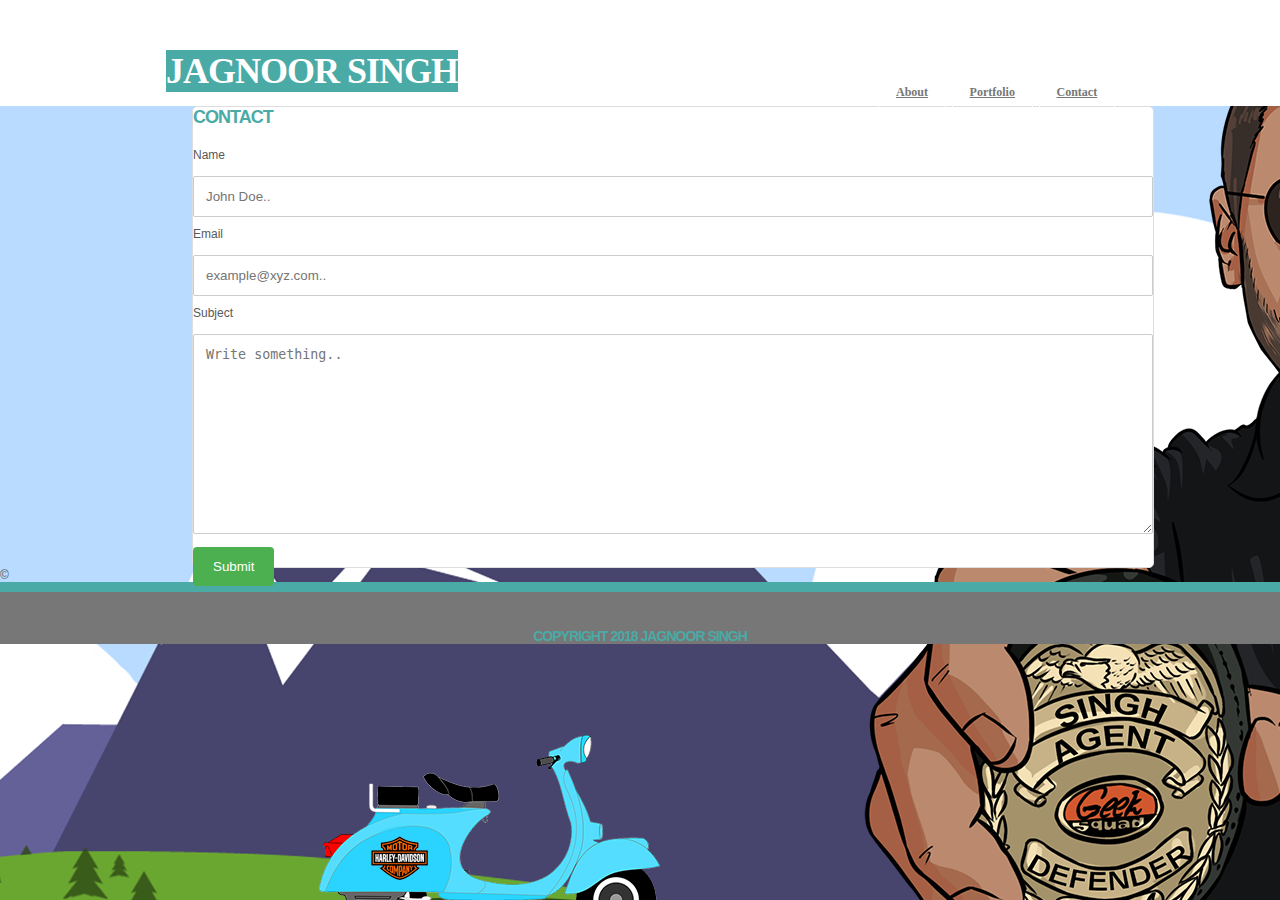
<file: contact.html>
<!DOCTYPE html>
<html>
<head>
        <meta name="viewport" content="width=device-width, initial-scale=1">
        <meta charset="utf-8" />
        <meta http-equiv="X-UA-Compatible" content="IE=edge">
        <title>Jagnoor Singh </title>
        <meta name="viewport" content="width=device-width, initial-scale=1">
        <link rel="stylesheet" type="text/css" media="screen" href="assets/css/style.css" />
        
</head>

<body>


        <div id="header">

                <div id="header_inner" class="fluid">
                        <div id="logo">
                            <h1><span>Jagnoor Singh</span></h1>                          
                        </div>
                    
                        <div id="menu">
                            <ul>
                                    <li><a href="index.html">About</a></li>
                                    <li><a href="portfolio.html">Portfolio</a></li>
                                    <li><a href="contact.html">Contact</a></li>
                            </ul>
                        </div>
                        
                 </div>
             </div>




<div class="container">

        <div id="Contact">
                <h2><span>Contact</span></h2>                          
        </div>

  <form action="action_page.php">
    <label for="Name">Name</label>
    <input type="text" id="Name" name="Name" placeholder="John Doe..">

    <label for="Email">Email</label>
    <input type="text" id="Email" name="Email" placeholder="example@xyz.com..">

    <label for="subject">Subject</label>
    <textarea id="subject" name="subject" placeholder="Write something.." style="height:200px"></textarea>

    <input type="submit" value="Submit">
  </form>
</div>


<footer>&copy;
        <div id="footer">	
                <h3><span> Copyright 2018 Jagnoor Singh</span></h3>                          
</footer>   


</body>
</html>
</file>
<file: assets/css/style.css>
/* Basic Stuff */

*
{
margin: 0em;
padding: 0em;
}

body
{
background-color: #fff;
color: #585858;
font-size: 9pt;
font-family: Arial, Helvetica, sans-serif;
background-image: url('jagbk.png');
}

h1,h2,h3,h4,h5,h6
{

letter-spacing: -1px;
text-transform: uppercase;
color: #4aaaa5
}



h1 span
{
font-weight: bold;
}

h2 span
{
font-weight: bold;
}


img
{
padding: 3px;
border: solid 1px #e1e1e1;
}

img.floatTL
{
float: left;
margin-right: 1.5em;
margin-bottom: 1.5em;
margin-top: 0.5em;
}

p
{
line-height: 1.8em;
font-size: 1.5em;
}


/* Header Stuff */


#header
{
width: 100%;
height: 100px;
background-color: #ffffff;
border-color: #cccccc;
font-family: Georgia, 'Times New Roman', Times, serif;
padding-bottom: 0.5em;

}

#header_inner
{
position: relative;
width: 950px;
height: 100px;
margin: auto;
}


/* Menu */

#menu
{
position: absolute;
right: 0em;
bottom: 0em;
}

#menu ul
{
list-style: none;
}

#menu li
{
float: left;
}

#menu li a
{
margin-left: 0.5em;
padding: 1.1em 1.4em 1.0em 1.4em;
border: solid 1px #fff;
color: #777777;
font-weight: bold;
font-size: 1.0em;
font-family: Georgia, 'Times New Roman', Times, serif;

}


/* Logo */

#logo
{
position: absolute;
bottom: 0.6em;

}

#logo h1
{
display: block;
color: #ffffff;
border: solid 1px #fff;
font-weight: bold;
font-size: 3em;
background-color: #4aaaa5
}


/* Main */

#main
{
width: 960px;
display: block;
height: 560px;
display: block;
border: solid 1px #dddddd;
background-color: #ffffff;
margin-left: 15%;
padding; 30px;

}


#main_inner
{
position: relative;
width: 940px;
margin: 0 auto;
padding-top: 3.5em;
}

#main_inner p
{
text-align: justify;
margin-bottom: 2.0em;
background-color: #ffffff;
border-color: #dddddd;

}


/* Footer */

#footer
{

width: 100%;
margin: 0 auto;
text-align: center;
clear: both;
border-top: #4aaaa5;
border-top-color: #4aaaa5;
border-top-width: 10px;
border-top-style: solid;
margin-bottom: 1.0em;
padding-top: 3.0em;
text-transform: lowercase;
background-color: #777777;
grid-row-start: 2;
grid-row-end: 3;
}



/* Contact Form */


input[type=text], select, textarea {
    width: 100%;
    padding: 12px;
    border: 1px solid #ccc;
    border-radius: 2px;
    box-sizing: border-box;
    margin-top: 14px;
    margin-bottom: 10px;
    resize: horizontal;
}

input[type=submit] {
    background-color: #4CAF50;
    color: white;
    padding: 12px 20px;
    border: none;
    border-radius: 4px;
    cursor: pointer;
}

input[type=submit]:hover {
    background-color: #45a049;
}

.container {

	border-radius: 5px;
    background-color: #f2f2f2;
	width: 960px;
	display: block;
	height: 460px;
	display: block;
	border: solid 1px #dddddd;
	background-color: #ffffff;
	margin-left: 15%;
	padding; 30px;

}

#Contact {

	margin-bottom: 20px;

}

/* Portfolio */

.floatTL {

}


/* Media Queries */
</file>
